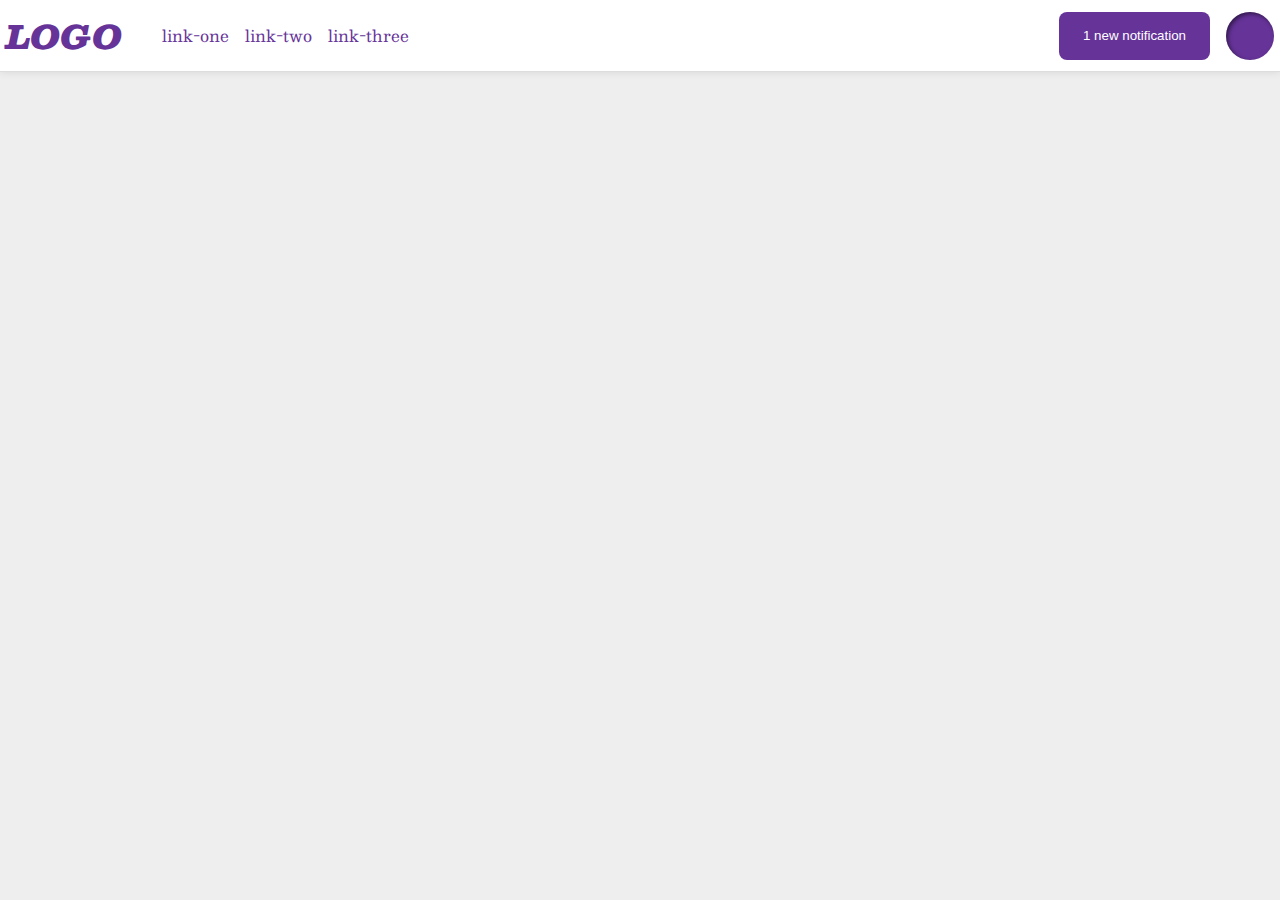
<file: flex/03-flex-header-2/index.html>
<!DOCTYPE html>
<html lang="en">
  <head>
    <meta charset="UTF-8">
    <meta http-equiv="X-UA-Compatible" content="IE=edge">
    <meta name="viewport" content="width=device-width, initial-scale=1.0">
    <title>Flex Header 2</title>
    <link rel="stylesheet" href="style.css">
  </head>
  <body>
    <div class="header">
      <div class="logo">
        LOGO
      </div>
      <ul class="links">
        <li><a href="https://google.com">link-one</a></li>
        <li><a href="https://google.com">link-two</a></li>
        <li><a href="https://google.com">link-three</a></li>
      </ul>
     <div class="right-side">
      <button class="notifications">
        1 new notification
      </button>
      <div class="profile-image"></div>
   </div>
    </div>
  </body>
</html>
</file>
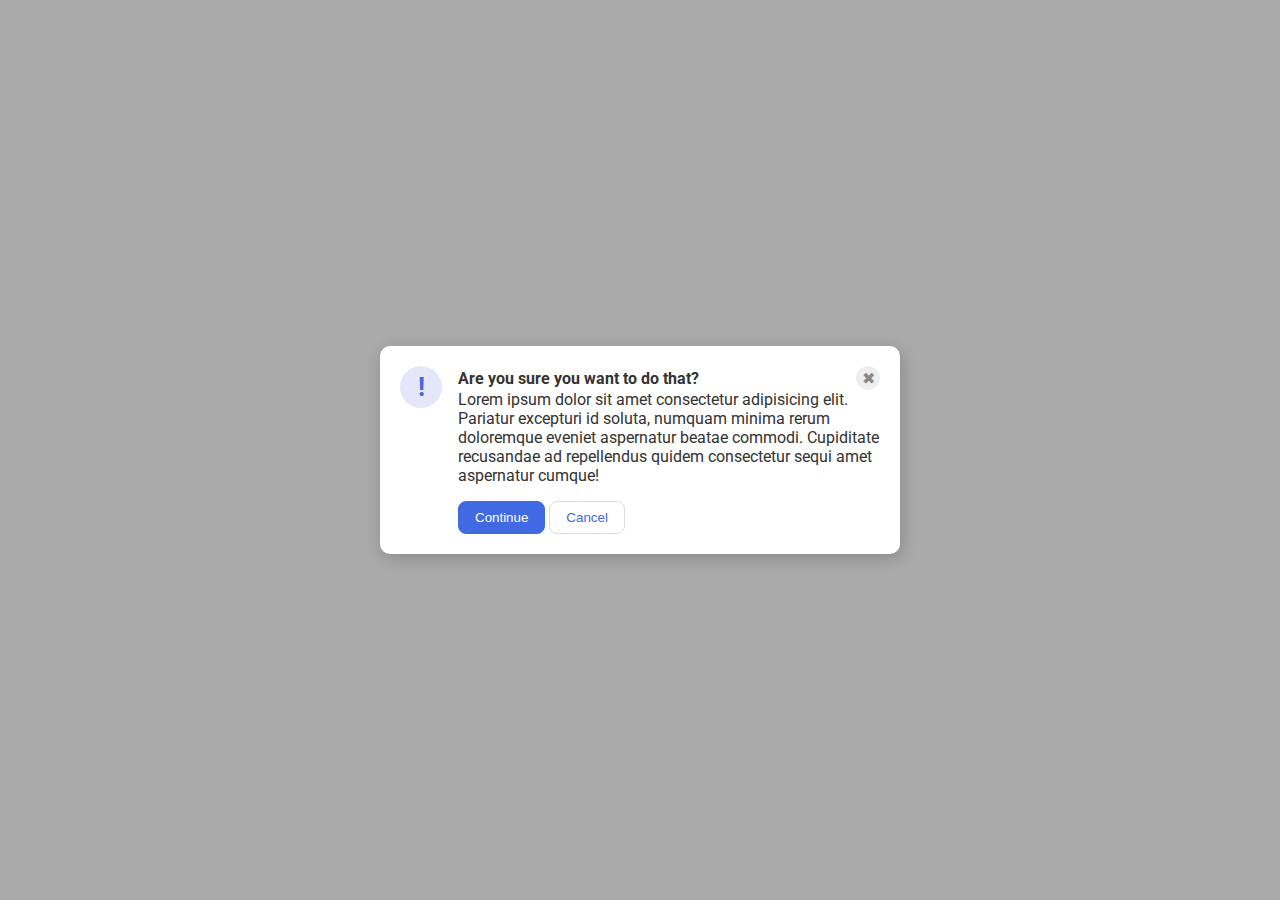
<file: flex/05-flex-modal/index.html>
<!DOCTYPE html>
<html lang="en">
  <head>
    <meta charset="UTF-8">
    <meta http-equiv="X-UA-Compatible" content="IE=edge">
    <meta name="viewport" content="width=device-width, initial-scale=1.0">
    <link rel="stylesheet" href="style.css">
    <title>Modal</title>
  </head>
  <body>
    <div class="modal">
      <div class="icon">!</div>
      <div class="grouping">
        <div class="header">Are you sure you want to do that?
        <button class="close-button">✖</button></div>
        <div class="text">Lorem ipsum dolor sit amet consectetur adipisicing elit. Pariatur excepturi id soluta, numquam minima rerum doloremque eveniet aspernatur beatae commodi. Cupiditate recusandae ad repellendus quidem consectetur sequi amet aspernatur cumque!</div>
        <button class="continue">Continue</button>
        <button class="cancel">Cancel</button>
      </div>  
    </div>
  </body>
</html>
</file>
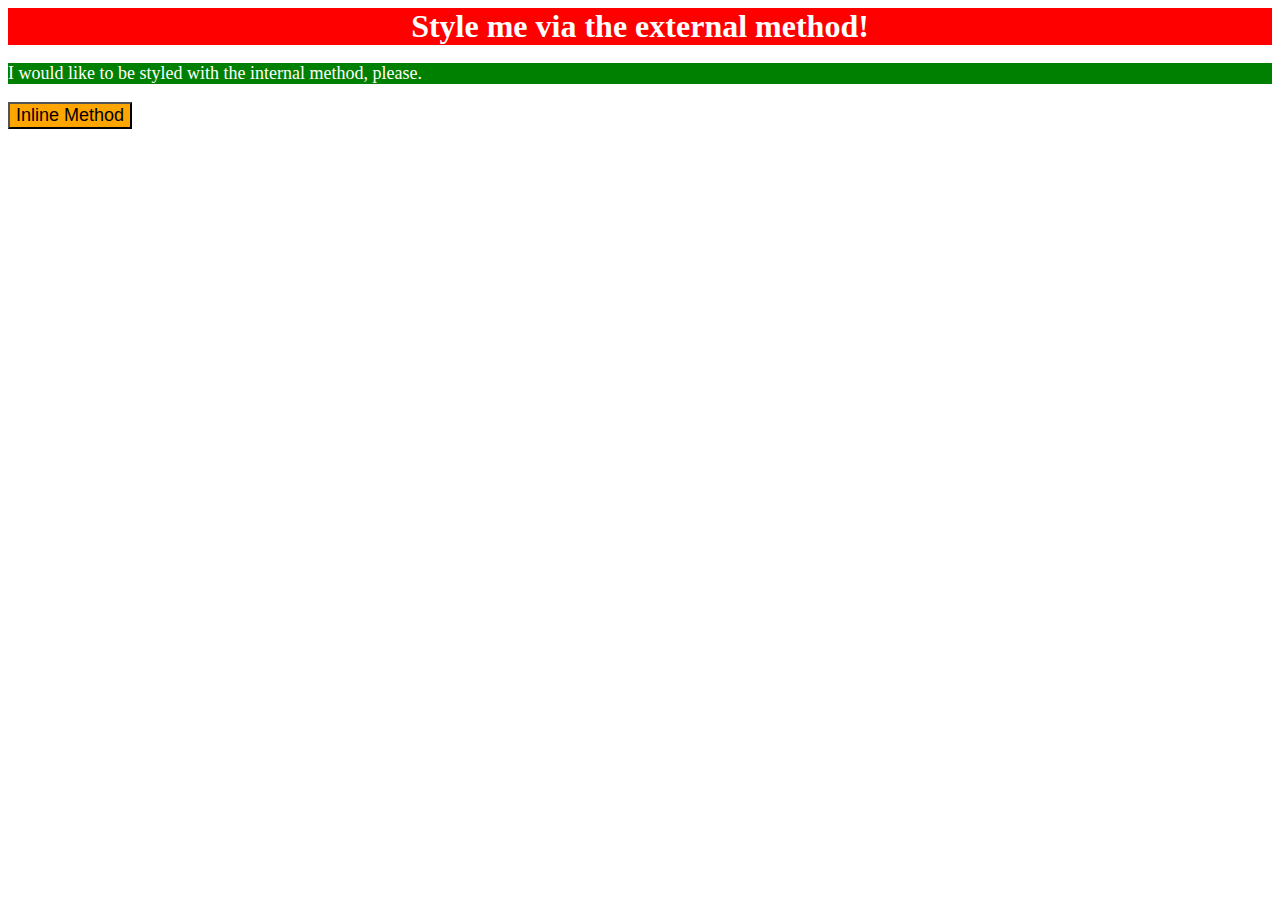
<file: foundations/01-css-methods/index.html>
<!DOCTYPE html>
<html lang="en">
  <head>
    <meta charset="UTF-8">
    <meta http-equiv="X-UA-Compatible" content="IE=edge">
    <meta name="viewport" content="width=device-width, initial-scale=1.0">
    <title>Methods for Adding CSS</title>
    <link rel="stylesheet" href="./style.css">
    <style>
      p {color: white;
         background-color: green;
        font-size: 18px;}
    </style>
  </head>
  <body>
    <div>Style me via the external method!</div>
    <p>I would like to be styled with the internal method, please.</p>
    <button style="background-color: orange; font-size: 18px;">Inline Method</button>
  </body>
</html>
</file>
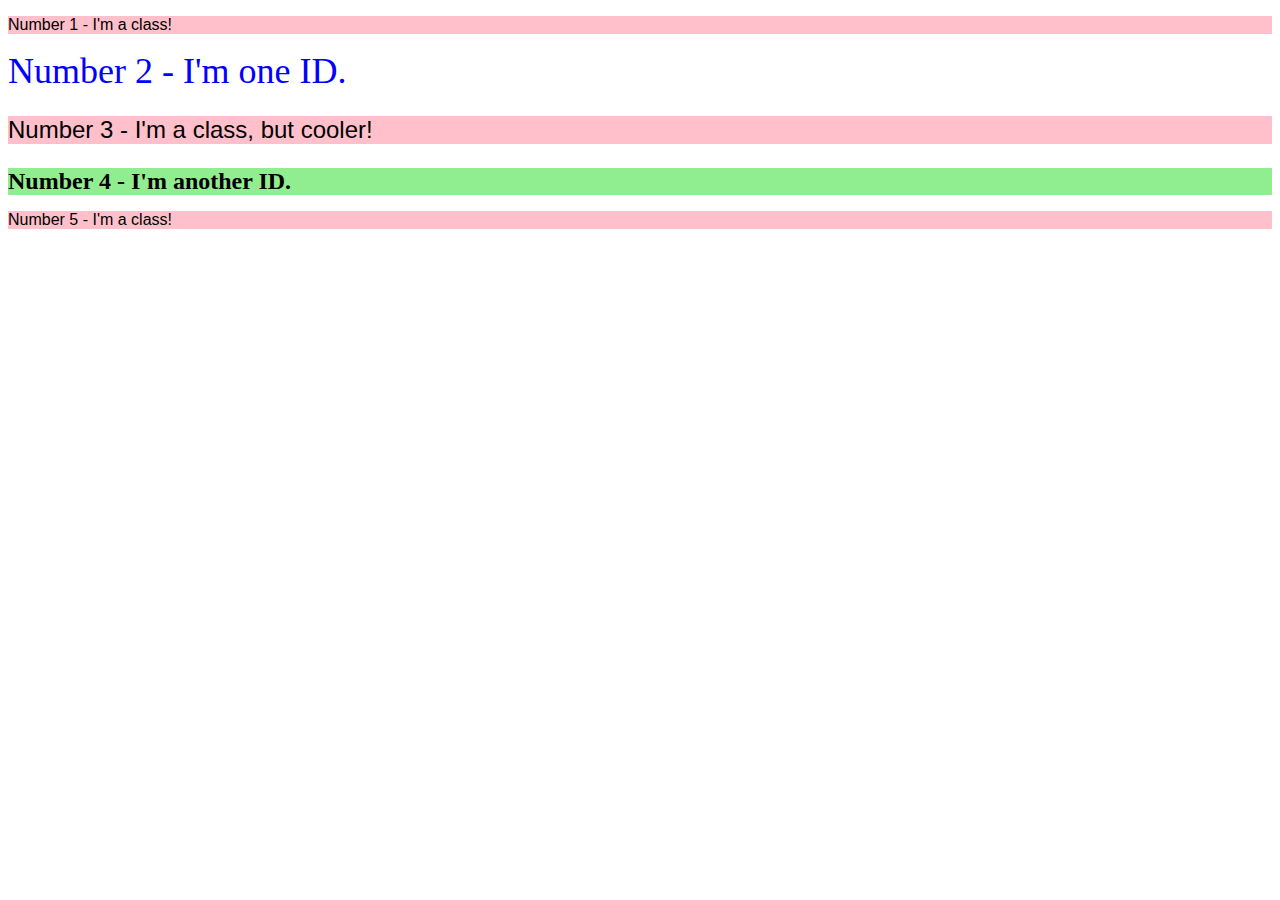
<file: foundations/02-class-id-selectors/index.html>
<!DOCTYPE html>
<html lang="en">
  <head>
    <meta charset="UTF-8">
    <meta http-equiv="X-UA-Compatible" content="IE=edge">
    <meta name="viewport" content="width=device-width, initial-scale=1.0">
    <title>Class and ID Selectors</title>
    <link rel="stylesheet" href="style.css">
  </head>
  <body>
    <p class="odd">Number 1 - I'm a class!</p>
    <div id="two">Number 2 - I'm one ID.</div>
    <p class="odd twofour">Number 3 - I'm a class, but cooler!</p>
    <div class="twofour" id="four">Number 4 - I'm another ID.</div>
    <p class="odd" id="five">Number 5 - I'm a class!</p>
  </body>
</html>
</file>
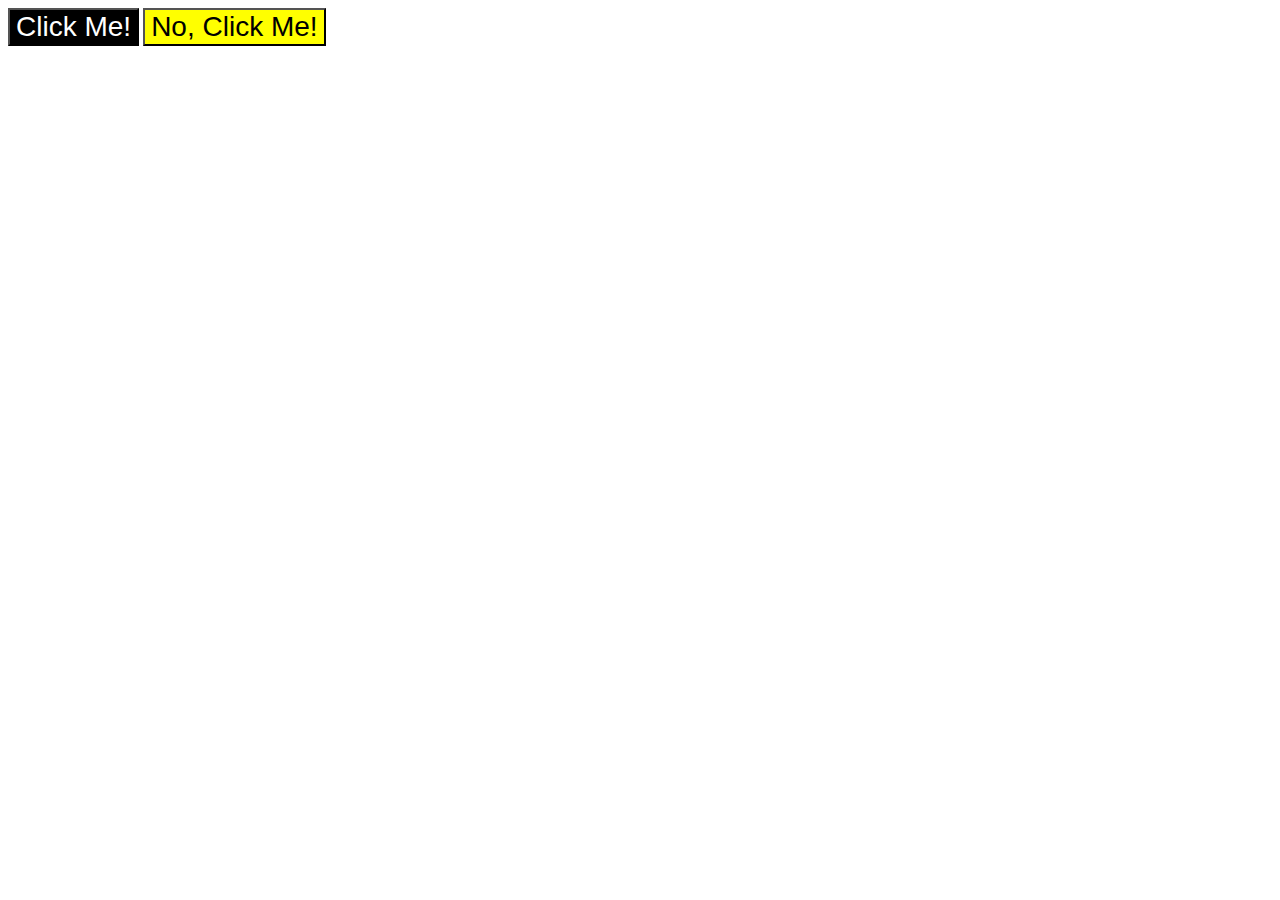
<file: foundations/03-grouping-selectors/index.html>
<!DOCTYPE html>
<html lang="en">
  <head>
    <meta charset="UTF-8">
    <meta http-equiv="X-UA-Compatible" content="IE=edge">
    <meta name="viewport" content="width=device-width, initial-scale=1.0">
    <title>Grouping Selectors</title>
    <link rel="stylesheet" href="style.css">
  </head>
  <body>
    <button class="left">Click Me!</button>
    <button class="right">No, Click Me!</button>
  </body>
</html>
</file>
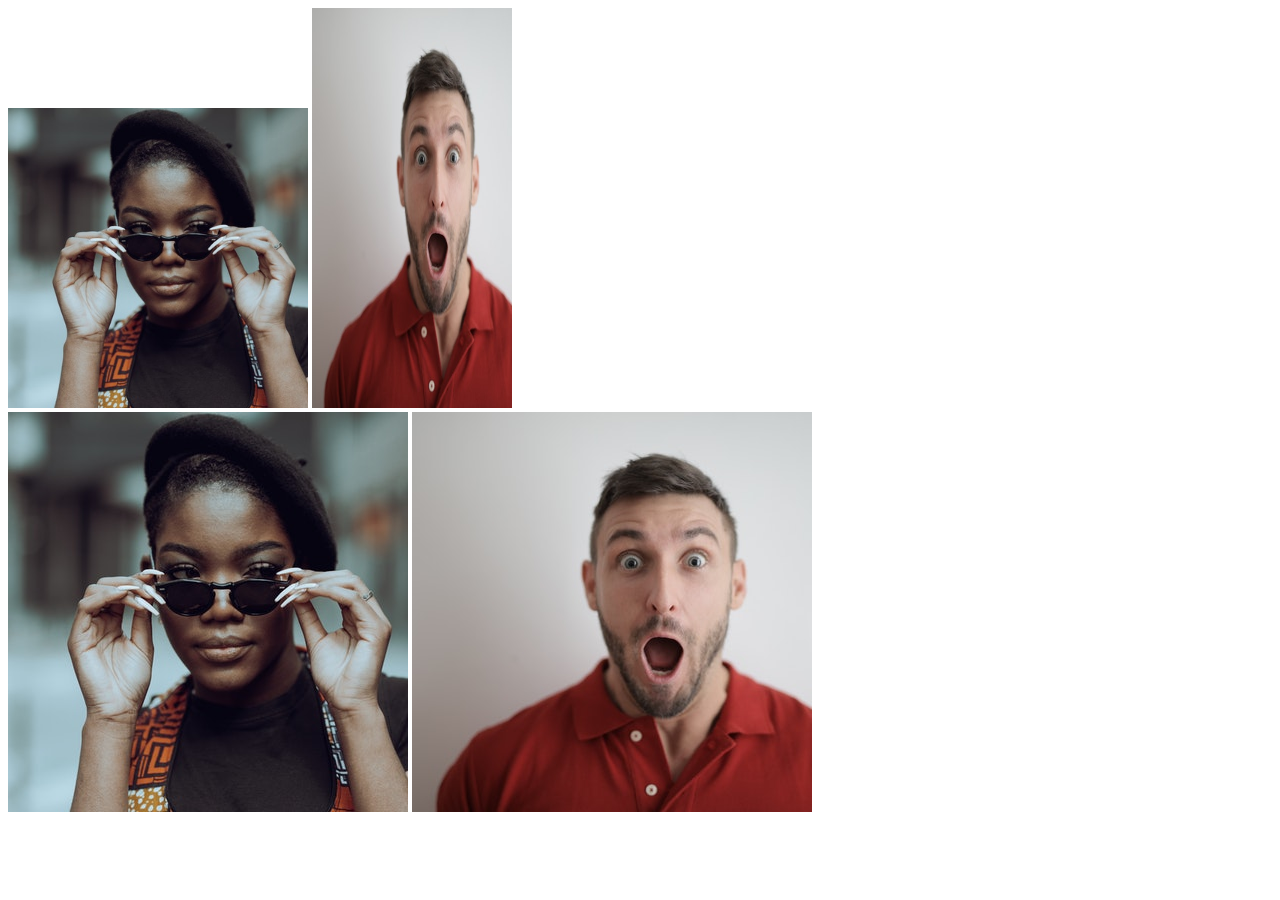
<file: foundations/04-chaining-selectors/index.html>
<!DOCTYPE html>
<html lang="en">
  <head>
    <meta charset="UTF-8">
    <meta http-equiv="X-UA-Compatible" content="IE=edge">
    <meta name="viewport" content="width=device-width, initial-scale=1.0">
    <title>Chaining Selectors</title>
    <link rel="stylesheet" href="style.css">
  </head>
  <body>
    <!-- Check image source path. Review Foundations lesson - Links and Images -->
    <!-- Use the classes BELOW this line -->
    <div>
      <img class="avatar proportioned" src="./images/glasses1.jpg" alt="Woman with glasses">
      <img class="avatar distorted" src="./images/0face.jpg" alt="Man with surprised expression">
    </div>
    <!-- Use the classes ABOVE this line -->
    <div>
      <img class="original proportioned" src="./images/glasses1.jpg" alt="Woman with glasses">
      <img class="original distorted" src="./images/0face.jpg" alt="Man with surprised expression">
    </div>
  </body>
</html>
</file>
<file: flex/03-flex-header-2/style.css>
/* this is some magical font-importing.  
you'll learn about it later. */
@import url('https://fonts.googleapis.com/css2?family=Besley:ital,wght@0,400;1,900&display=swap');

body {
  margin: 0;
  background: #eee;
  font-family: Besley, serif;
}

.header {
  display: flex;
  align-items: center;
  justify-content:flex-start;
  background: white;
  border-bottom: 1px solid #ddd;
  box-shadow: 0 0 8px rgba(0,0,0,.1);
  padding: 6px;
}

.profile-image {
  background: rebeccapurple;
  box-shadow: inset 2px 2px 4px rgba(0,0,0,.5);
  border-radius: 50%;
  width: 48px;
  height: 48px;
}

.logo {
  color: rebeccapurple;
  font-size: 32px;
  font-weight: 900;
  font-style: italic;
}

button {
  border: none;
  border-radius: 8px;
  background: rebeccapurple;
  color: white;
  padding: 8px 24px;
}

a {
  /* this removes the line under our links */
  text-decoration: none;
  color: rebeccapurple;
}

ul {
  list-style-type: none;
  display: flex;
  
  gap: 16px;
}

.right-side {
  display: flex;
 justify-self: flex-end;
 gap: 16px;
 margin-left: auto;
 
}
</file>
<file: flex/05-flex-modal/style.css>
@import url('https://fonts.googleapis.com/css2?family=Roboto:wght@400;700&display=swap');

html, body {
  height: 100%;
}

body {
  font-family: Roboto, sans-serif;
  margin: 0;
  background: #aaa;
  color: #333;
  /* I'll give you this one for free lol */
  display: flex;
  align-items: center;
  justify-content: center;
}

.header {
display: flex;
justify-content: space-between;
font-weight: bold;
align-items: center;
}

.modal {
  background: white;
  display:flex;
  padding: 20px;
  gap: 16px;
  width: 480px;
  border-radius: 10px;
  box-shadow: 2px 4px 16px rgba(0,0,0,.2);
}

.icon {
  color: royalblue;
  font-size: 26px;
  font-weight: 700;
  background: lavender;
  width: 42px;
  height: 42px;
  border-radius: 50%;
  display: flex;
  align-items: center;
  justify-content: center;
  flex: none;
}

.close-button {
  background: #eee;
  border-radius: 50%;
  color: #888;
  font-weight: 400;
  font-size: 16px;
  height: 24px;
  width: 24px;
  display: flex;
  align-items: center;
  justify-content: center;
  border: 1px solid #eee;
  padding: 0;
}

button {
  cursor: pointer;
  padding: 8px 16px;
  border-radius: 8px;
}

button.continue {
  background: royalblue;
  border: 1px solid royalblue;
  color: white;
}

button.cancel {
  background: white;
  border: 1px solid #ddd;
  color: royalblue;
}

.text {
  margin-bottom: 16px;
}
</file>
<file: foundations/01-css-methods/style.css>
div { color: white;
    background-color: red;
    font-size: 32px;
    font-weight: bold;
    text-align: center;}
</file>
<file: foundations/02-class-id-selectors/style.css>
.twofour {font-size: 24px;}

.odd {background-color: pink;
    font-family:Verdana, Geneva, Tahoma, sans-serif;}

#two {color: blue;
    font-size: 36px;}

#four {background-color: lightgreen;
    font-weight: bold;}
</file>
<file: foundations/03-grouping-selectors/style.css>
.left, 
.right {font-size: 28px;
        font-family: 'Helvetica', 'Times New Roman', 'sans-serif';}
    
    .left {background-color: black;
            color: white;}

    .right {background-color: yellow;}
</file>
<file: foundations/04-chaining-selectors/style.css>
.avatar.proportioned { height: auto;
 width: 300px; }

.avatar.distorted {height: 400px;
width: 200px;}
</file>
